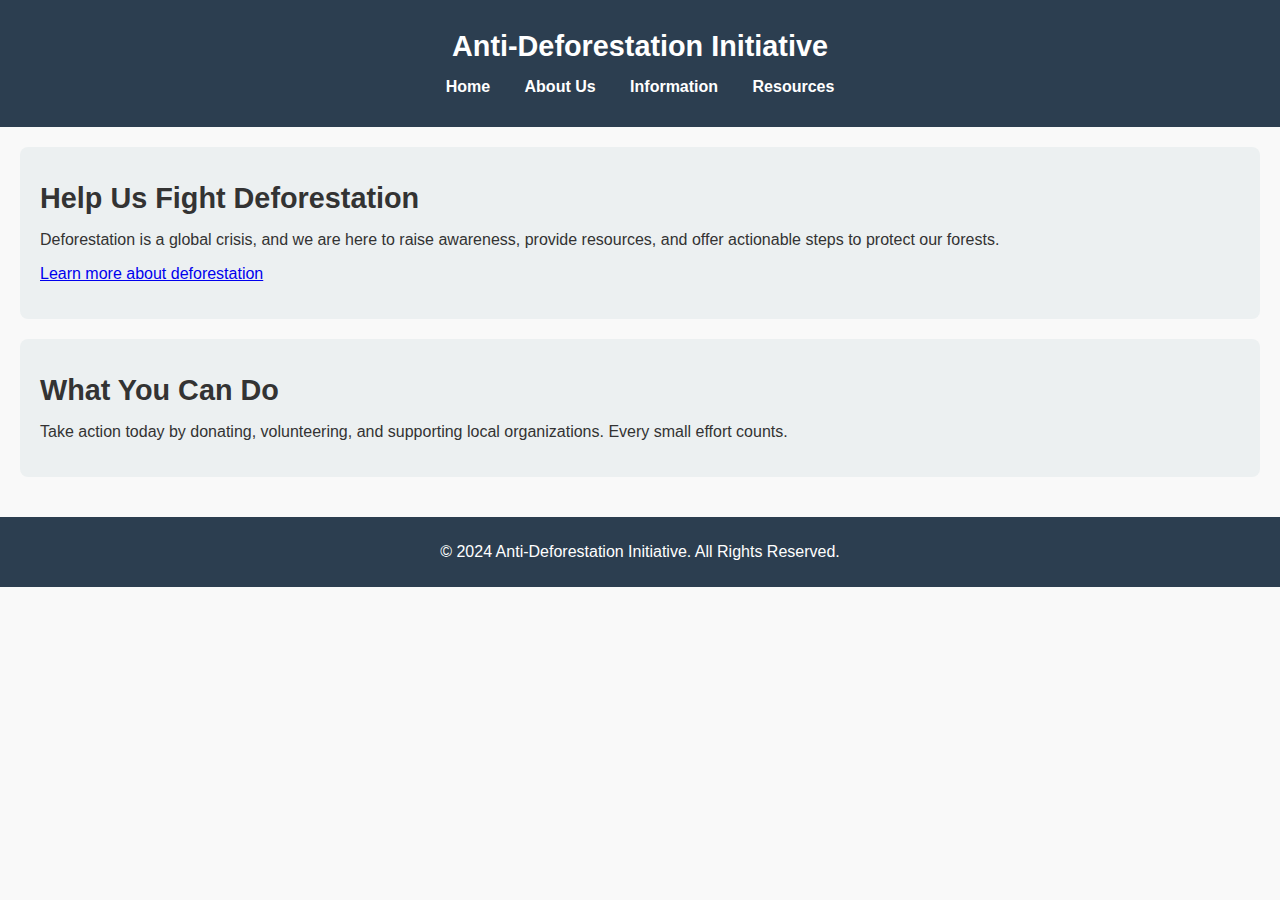
<file: index.html>
<!DOCTYPE html>
<html lang="en">
<head>
    <meta charset="UTF-8">
    <meta name="viewport" content="width=device-width, initial-scale=1.0">
    <title>Anti-Deforestation Website</title>
    <link rel="stylesheet" href="style.css">
</head>
<body>
    <header>
        <h1>Anti-Deforestation Initiative</h1>
        <nav>
            <ul>
                <li><a href="index.html">Home</a></li>
                <li><a href="about.html">About Us</a></li>
                <li><a href="information.html">Information</a></li>
                <li><a href="resources.html">Resources</a></li>
            </ul>
        </nav>
    </header>

    <main>
        <section class="intro">
            <h2>Help Us Fight Deforestation</h2>
            <p>Deforestation is a global crisis, and we are here to raise awareness, provide resources, and offer actionable steps to protect our forests.</p>
            <p><a href="information.html">Learn more about deforestation</a></p>
        </section>
        
        <section class="call-to-action">
            <h2>What You Can Do</h2>
            <p>Take action today by donating, volunteering, and supporting local organizations. Every small effort counts.</p>
        </section>
    </main>

    <footer>
        <p>&copy; 2024 Anti-Deforestation Initiative. All Rights Reserved.</p>
    </footer>
</body>
</html>
</file>
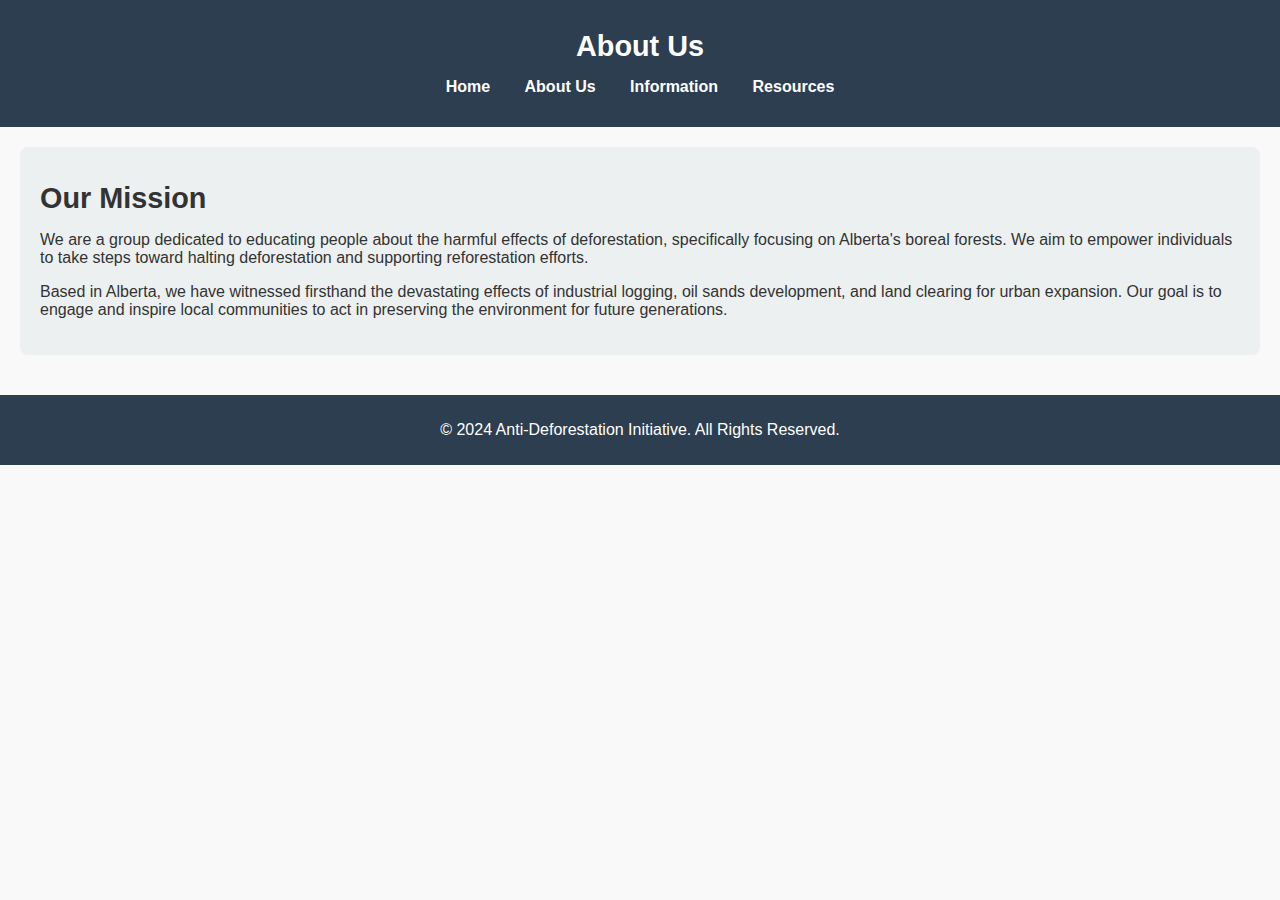
<file: about.html>
<!DOCTYPE html>
<html lang="en">
<head>
    <meta charset="UTF-8">
    <meta name="viewport" content="width=device-width, initial-scale=1.0">
    <title>About Us - Anti-Deforestation Initiative</title>
    <link rel="stylesheet" href="style.css">
</head>
<body>
    <header>
        <h1>About Us</h1>
        <nav>
            <ul>
                <li><a href="index.html">Home</a></li>
                <li><a href="about.html">About Us</a></li>
                <li><a href="information.html">Information</a></li>
                <li><a href="resources.html">Resources</a></li>
            </ul>
        </nav>
    </header>

    <main>
        <section class="about">
            <h2>Our Mission</h2>
            <p>We are a group dedicated to educating people about the harmful effects of deforestation, specifically focusing on Alberta's boreal forests. We aim to empower individuals to take steps toward halting deforestation and supporting reforestation efforts.</p>
            <p>Based in Alberta, we have witnessed firsthand the devastating effects of industrial logging, oil sands development, and land clearing for urban expansion. Our goal is to engage and inspire local communities to act in preserving the environment for future generations.</p>
        </section>
    </main>

    <footer>
        <p>&copy; 2024 Anti-Deforestation Initiative. All Rights Reserved.</p>
    </footer>
</body>
</html>
</file>
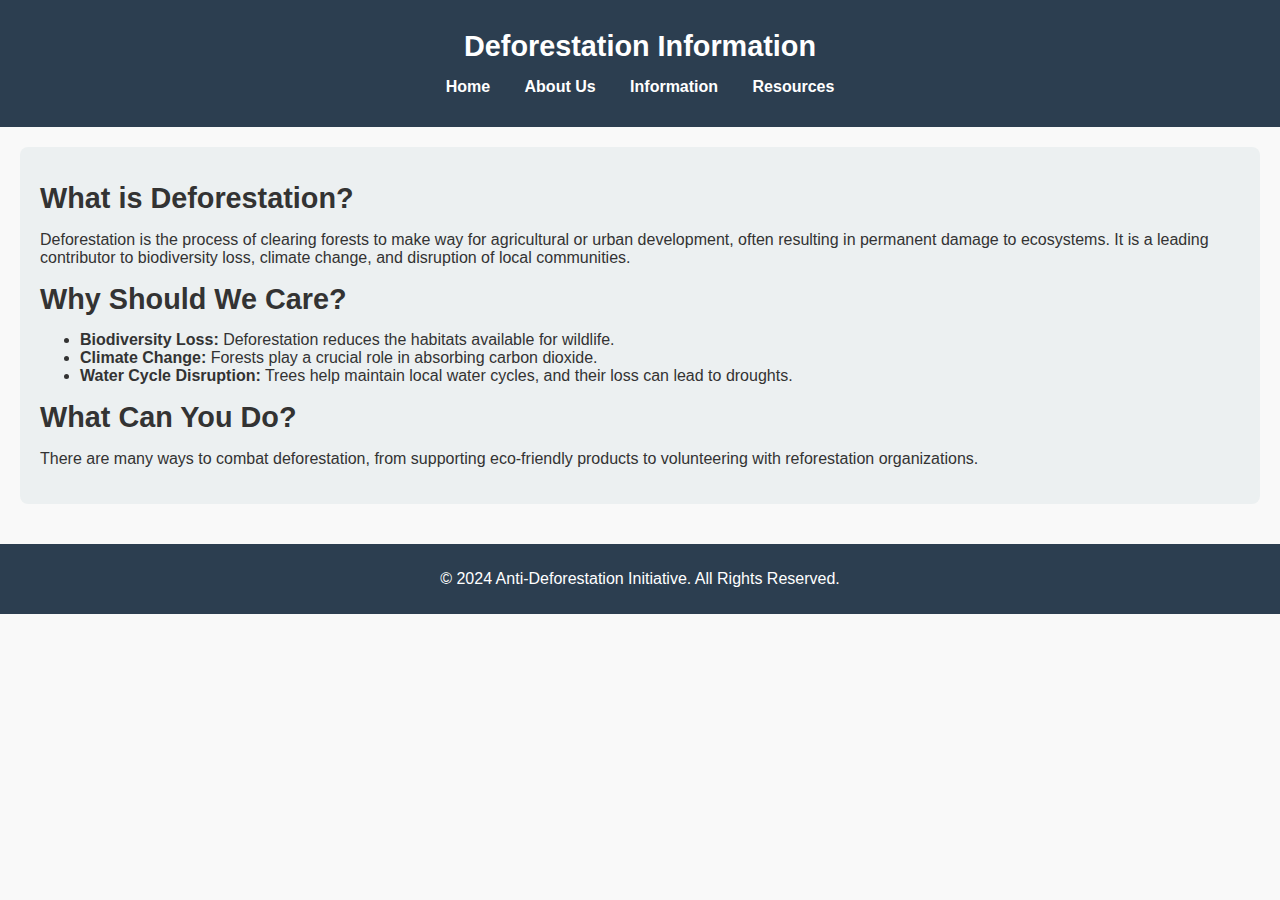
<file: information.html>
<!DOCTYPE html>
<html lang="en">
<head>
    <meta charset="UTF-8">
    <meta name="viewport" content="width=device-width, initial-scale=1.0">
    <title>Deforestation Information</title>
    <link rel="stylesheet" href="style.css">
</head>
<body>
    <header>
        <h1>Deforestation Information</h1>
        <nav>
            <ul>
                <li><a href="index.html">Home</a></li>
                <li><a href="about.html">About Us</a></li>
                <li><a href="information.html">Information</a></li>
                <li><a href="resources.html">Resources</a></li>
            </ul>
        </nav>
    </header>

    <main>
        <section class="information">
            <h2>What is Deforestation?</h2>
            <p>Deforestation is the process of clearing forests to make way for agricultural or urban development, often resulting in permanent damage to ecosystems. It is a leading contributor to biodiversity loss, climate change, and disruption of local communities.</p>

            <h3>Why Should We Care?</h3>
            <ul>
                <li><strong>Biodiversity Loss:</strong> Deforestation reduces the habitats available for wildlife.</li>
                <li><strong>Climate Change:</strong> Forests play a crucial role in absorbing carbon dioxide.</li>
                <li><strong>Water Cycle Disruption:</strong> Trees help maintain local water cycles, and their loss can lead to droughts.</li>
            </ul>

            <h3>What Can You Do?</h3>
            <p>There are many ways to combat deforestation, from supporting eco-friendly products to volunteering with reforestation organizations.</p>
        </section>
    </main>

    <footer>
        <p>&copy; 2024 Anti-Deforestation Initiative. All Rights Reserved.</p>
    </footer>
</body>
</html>
</file>
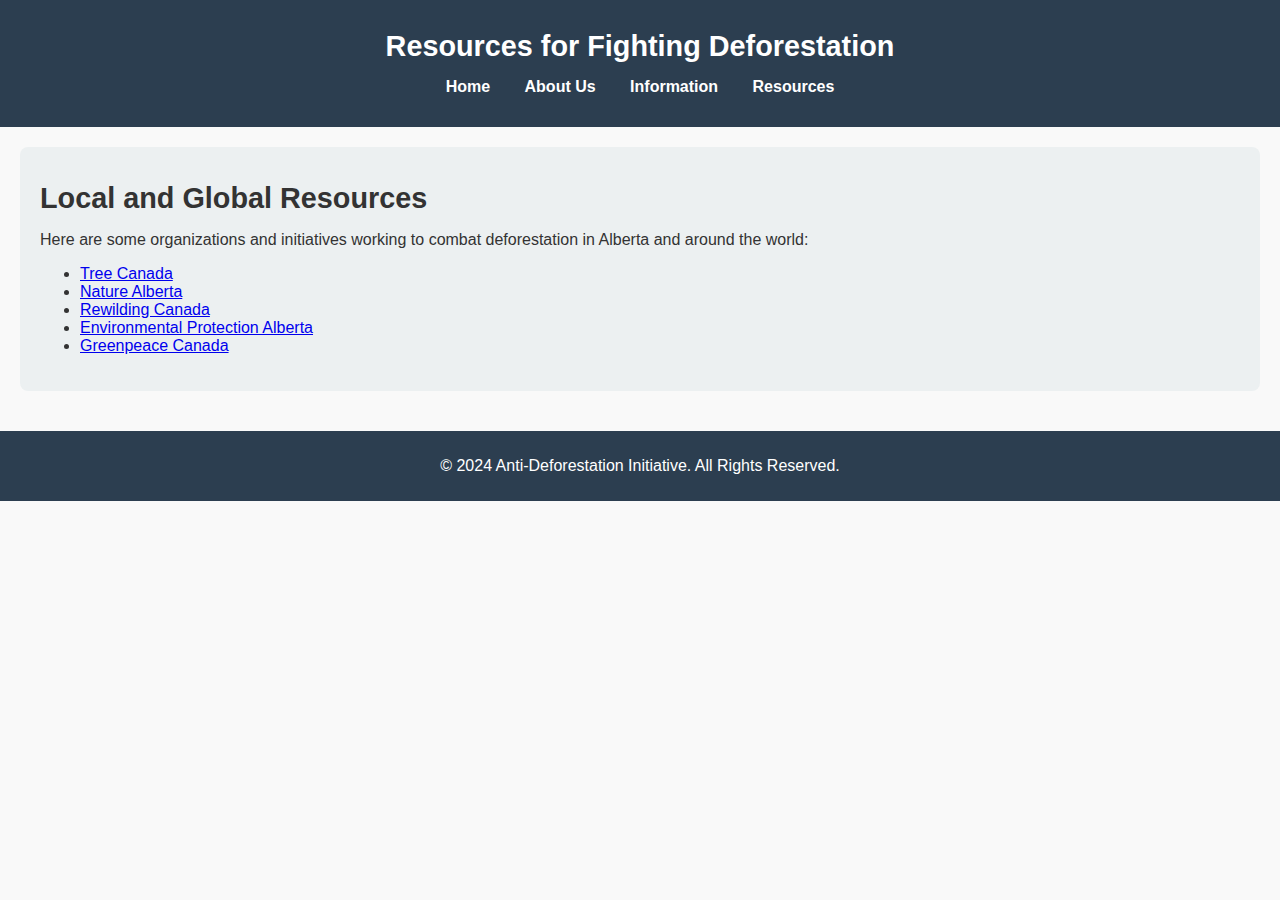
<file: resources.html>
<!DOCTYPE html>
<html lang="en">
<head>
    <meta charset="UTF-8">
    <meta name="viewport" content="width=device-width, initial-scale=1.0">
    <title>Resources - Anti-Deforestation Initiative</title>
    <link rel="stylesheet" href="style.css">
</head>
<body>
    <header>
        <h1>Resources for Fighting Deforestation</h1>
        <nav>
            <ul>
                <li><a href="index.html">Home</a></li>
                <li><a href="about.html">About Us</a></li>
                <li><a href="information.html">Information</a></li>
                <li><a href="resources.html">Resources</a></li>
            </ul>
        </nav>
    </header>

    <main>
        <section class="resources">
            <h2>Local and Global Resources</h2>
            <p>Here are some organizations and initiatives working to combat deforestation in Alberta and around the world:</p>
            <ul>
                <li><a href="https://www.treecanada.ca" target="_blank">Tree Canada</a></li>
                <li><a href="https://www.naturealberta.ca" target="_blank">Nature Alberta</a></li>
                <li><a href="https://rewilding.org" target="_blank">Rewilding Canada</a></li>
                <li><a href="https://albertaep.org" target="_blank">Environmental Protection Alberta</a></li>
                <li><a href="https://www.greenpeace.org" target="_blank">Greenpeace Canada</a></li>
            </ul>
        </section>
    </main>

    <footer>
        <p>&copy; 2024 Anti-Deforestation Initiative. All Rights Reserved.</p>
    </footer>
</body>
</html>
</file>
<file: style.css>
/* Global Styles */
body {
    font-family: Arial, sans-serif;
    margin: 0;
    padding: 0;
    background-color: #f9f9f9;
    color: #333;
}

header {
    background-color: #2c3e50;
    color: white;
    padding: 15px;
    text-align: center;
}

nav ul {
    list-style-type: none;
    padding: 0;
}

nav ul li {
    display: inline;
    margin: 0 15px;
}

nav ul li a {
    color: white;
    text-decoration: none;
    font-weight: bold;
}

h1, h2, h3 {
    font-size: 1.8em;
    margin: 15px 0;
}

main {
    padding: 20px;
}

section {
    margin-bottom: 40px;
}

footer {
    background-color: #2c3e50;
    color: white;
    padding: 10px;
    text-align: center;
}

/* Specific Page Styles */
.intro, .call-to-action, .about, .information, .resources {
    background-color: #ecf0f1;
    border-radius: 8px;
    padding: 20px;
    margin-bottom: 20px;
}

ul {
    margin-top: 10px;
}
</file>
